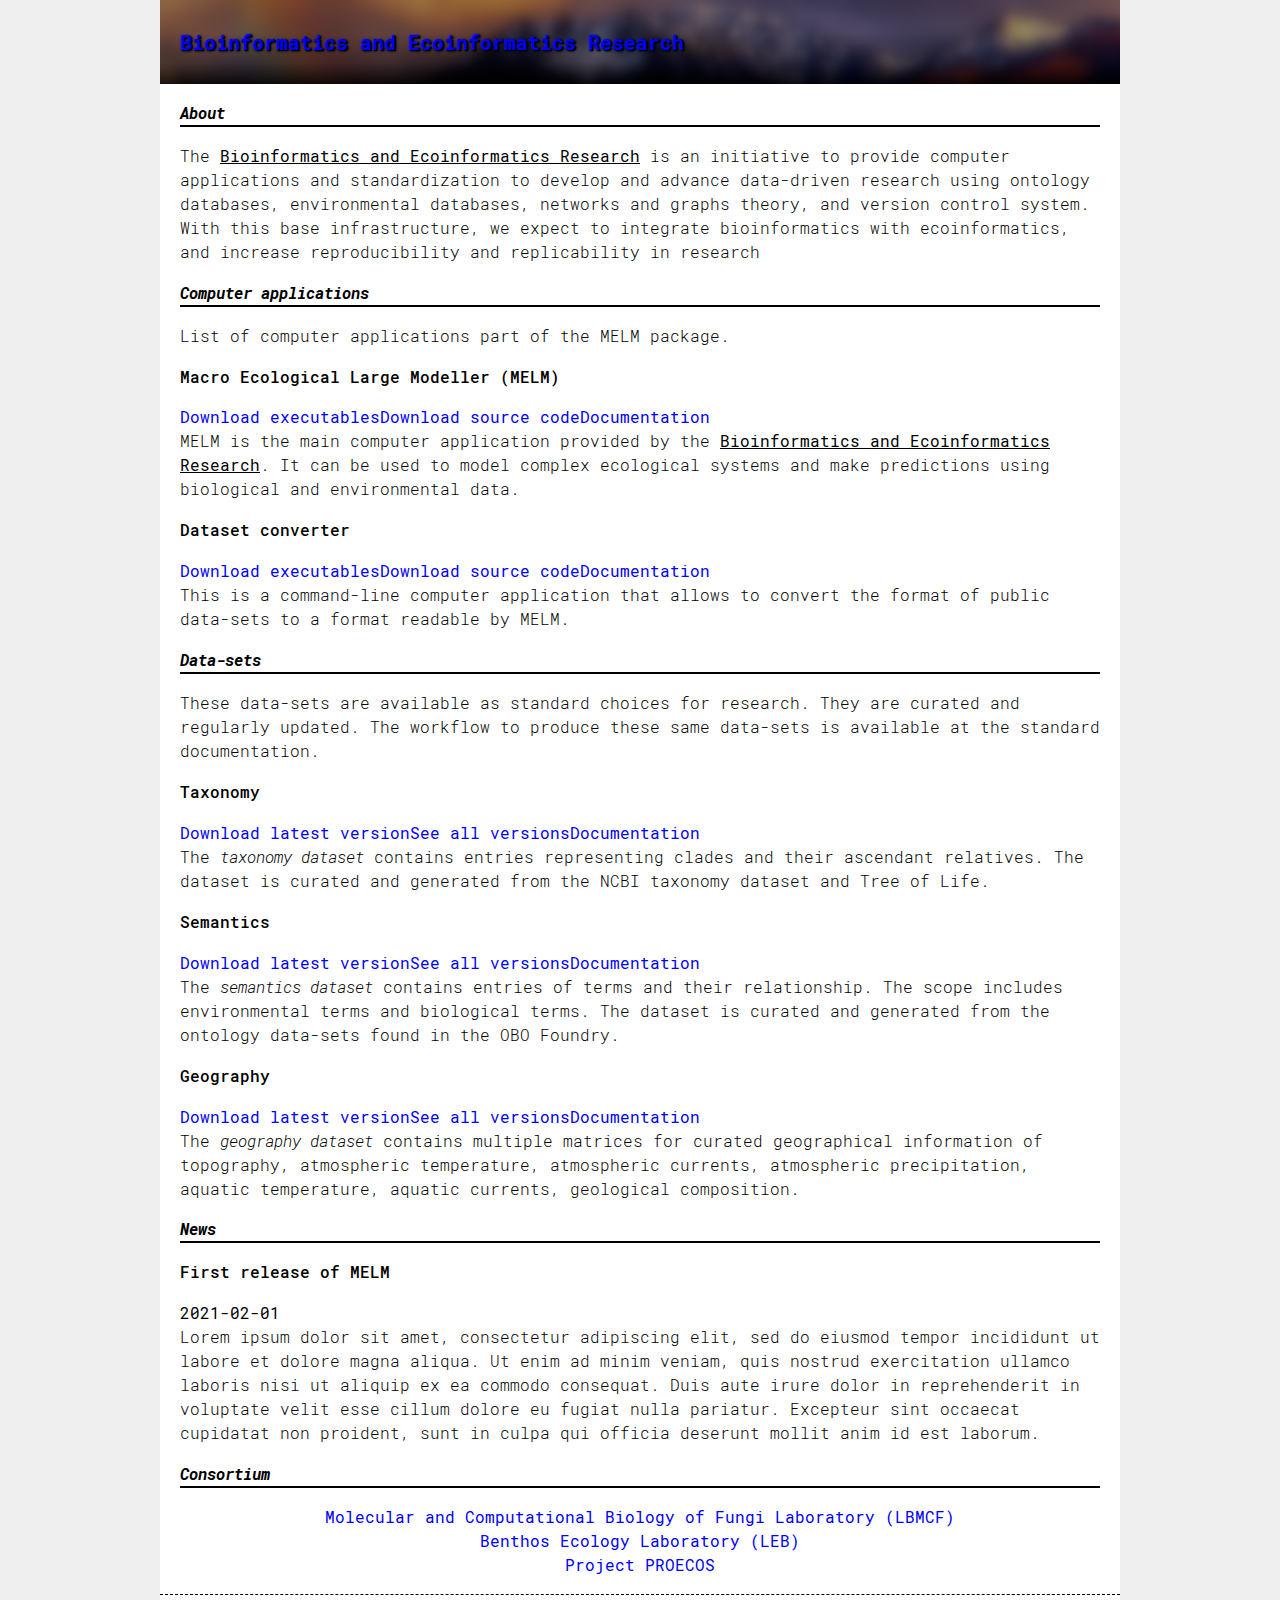
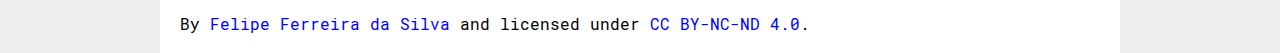
<file: index.html>
<!doctype html>
<html lang="en">
<head>
<title>BioEcoResearch</title>
<meta name="autor" content="Felipe Ferreira da Silva">
<link rel="stylesheet" href="./assets/style.css">
</head>
<body>	
<header>
<h1><a href="./index.html">Bioinformatics and Ecoinformatics Research</a></h1>
</header>
<article>
<h1>About</h1>
<p>The <b><u>Bioinformatics and Ecoinformatics Research</u></b> is an initiative to provide computer applications and standardization to develop and advance data-driven research using ontology databases, environmental databases, networks and graphs theory, and version control system. With this base infrastructure, we expect to integrate bioinformatics with ecoinformatics, and increase reproducibility and replicability in research</p>
<h1>Computer applications</h1>
<p>List of computer applications part of the MELM package.</p>
<h2>Macro Ecological Large Modeller (MELM)</h2>
<nav><a href="./indegx.html">Download executables</a><a href=".">Download source code</a><a href="./documentation.html#MELM">Documentation</a></nav>
<p>MELM is the main computer application provided by the <b><u>Bioinformatics and Ecoinformatics Research</u></b>. It can be used to model complex ecological systems and make predictions using biological and environmental data.</p>
<h2>Dataset converter</h2>
<nav><a href="./index.html">Download executables</a><a href=".">Download source code</a><a href="./documentation.html#Converter">Documentation</a></nav>
<p>This is a command-line computer application that allows to convert the format of public data-sets to a format readable by MELM.</p>
<h1>Data-sets</h1>
<p>These data-sets are available as standard choices for research. They are curated and regularly updated. The workflow to produce these same data-sets is available at the standard documentation.</p>
<h2>Taxonomy</h2>
<nav><a href="./index.html">Download latest version</a><a href=".">See all versions</a><a href="./documentation.html#Taxonomy">Documentation</a></nav>
<p>The <i>taxonomy dataset</i> contains entries representing clades and their ascendant relatives. The dataset is curated and generated from the NCBI taxonomy dataset and Tree of Life.</p>
<h2>Semantics</h2>
<nav><a href="./index.html">Download latest version</a><a href=".">See all versions</a><a href="./documentation.html#Semantics">Documentation</a></nav>
<p>The <i>semantics dataset</i> contains entries of terms and their relationship. The scope includes environmental terms and biological terms. The dataset is curated and generated from the ontology data-sets found in the OBO Foundry.</p>
<h2>Geography</h2>
<nav><a href="./index.html">Download latest version</a><a href=".">See all versions</a><a href="./documentation.html#Geography">Documentation</a></nav>
<p>The <i>geography dataset</i> contains multiple matrices for curated geographical information of topography, atmospheric temperature, atmospheric currents, atmospheric precipitation, aquatic temperature, aquatic currents, geological composition.<p>
<h1>News</h1>
<h2>First release of MELM</h2>
<span>2021-02-01</span>
<p>Lorem ipsum dolor sit amet, consectetur adipiscing elit, sed do eiusmod tempor incididunt ut labore et dolore magna aliqua. Ut enim ad minim veniam, quis nostrud exercitation ullamco laboris nisi ut aliquip ex ea commodo consequat. Duis aute irure dolor in reprehenderit in voluptate velit esse cillum dolore eu fugiat nulla pariatur. Excepteur sint occaecat cupidatat non proident, sunt in culpa qui officia deserunt mollit anim id est laborum.</p>
<h1>Consortium</h1>
<div id="logos">
<a target="_blank" href="https://sites.icb.ufmg.br/lbmcf">Molecular and Computational Biology of Fungi Laboratory (LBMCF)</a><br />
<a target="_blank" href="https://lebufmg.wixsite.com/bentos">Benthos Ecology Laboratory (LEB)</a><br />
<a target="_blank" href="https://lebufmg.wixsite.com/bentos/projects">Project PROECOS</a>
</div>
</article>
<footer>
<p>By <a target="_blank" href="https://github.com/felselva">Felipe Ferreira da Silva</a> and licensed under <a target="_blank" href="https://creativecommons.org/licenses/by-nc-nd/4.0">CC BY-NC-ND 4.0</a>.</p>
</footer>
</body>
</html>
</file>
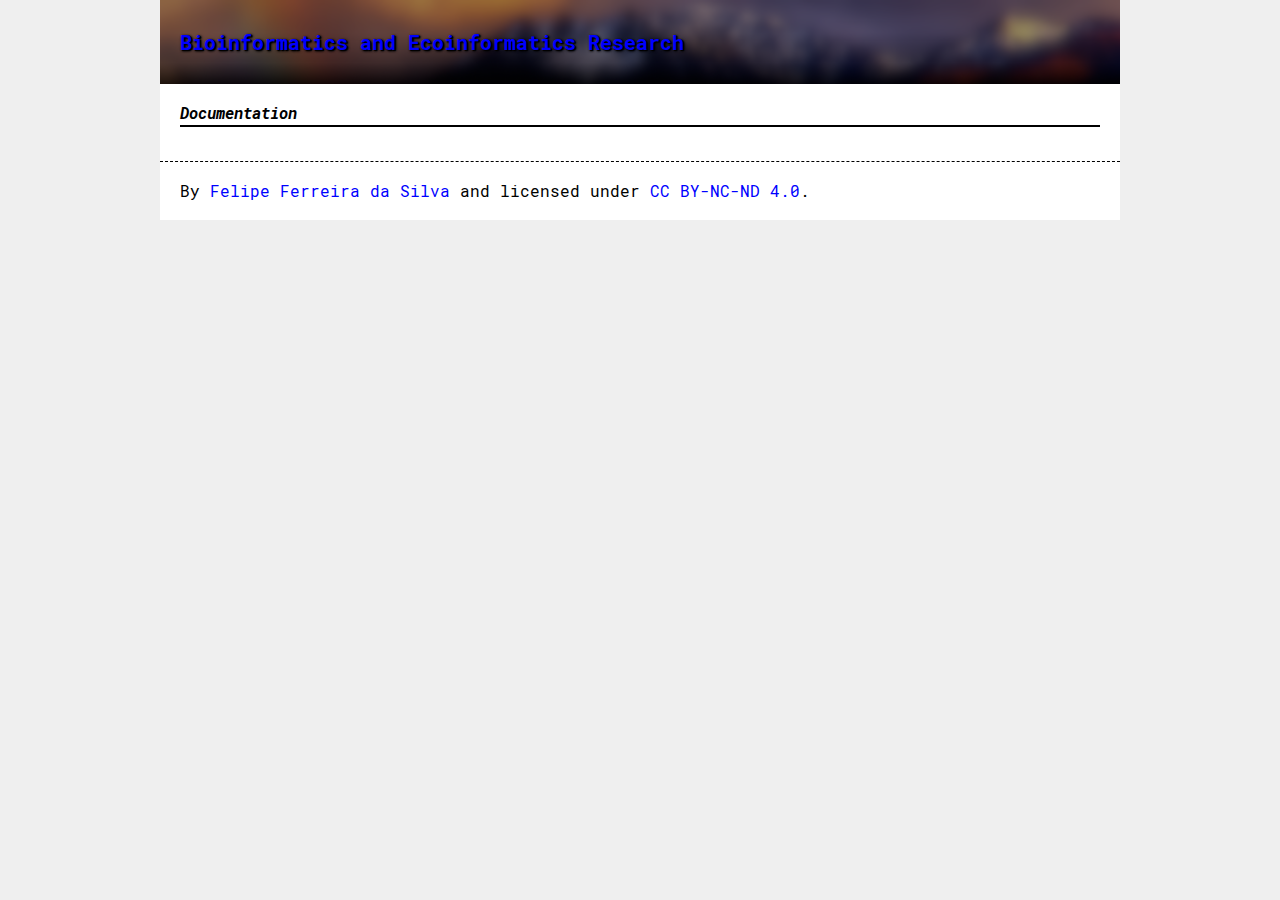
<file: documentation.html>
<!doctype html>
<html lang="en">
<head>
<title>BioEcoResearch Documentation</title>
<meta name="autor" content="Felipe Ferreira da Silva">
<link rel="stylesheet" href="./assets/style.css">
</head>
<body>	
<header>
<h1><a href="./index.html">Bioinformatics and Ecoinformatics Research</a></h1>
</header>
<article>
<h1>Documentation</h1>
<p></p>
</article>
<footer>
<p>By <a target="_blank" href="https://github.com/felselva">Felipe Ferreira da Silva</a> and licensed under <a target="_blank" href="https://creativecommons.org/licenses/by-nc-nd/4.0">CC BY-NC-ND 4.0</a>.</p>
</footer>
</body>
</html>
</file>
<file: assets/style.css>
@font-face {
	font-family: webmono;
	src: url("fonts/RobotoMono-Thin.ttf");
	font-weight: 100;
}

@font-face {
	font-family: webmono;
	src: url("fonts/RobotoMono-ThinItalic.ttf");
	font-weight: 100;
	font-style: oblique;
}

@font-face {
	font-family: webmono;
	src: url("fonts/RobotoMono-Light.ttf");
	font-weight: 300;
}

@font-face {
	font-family: webmono;
	src: url("fonts/RobotoMono-LightItalic.ttf");
	font-weight: 300;
	font-style: oblique;
}

@font-face {
	font-family: webmono;
	src: url("fonts/RobotoMono-Regular.ttf");
	font-weight: 400;
}

@font-face {
	font-family: webmono;
	src: url("fonts/RobotoMono-RegularItalic.ttf");
	font-weight: 400;
	font-style: oblique;
}

@font-face {
	font-family: webmono;
	src: url("fonts/RobotoMono-Medium.ttf");
	font-weight: 500;
}

@font-face {
	font-family: webmono;
	src: url("fonts/RobotoMono-MediumItalic.ttf");
	font-weight: 500;
	font-style: oblique;
}

@font-face {
	font-family: webmono;
	src: url("fonts/RobotoMono-Bold.ttf");
	font-weight: 700;
}

@font-face {
	font-family: webmono;
	src: url("fonts/RobotoMono-BoldItalic.ttf");
	font-weight: 700;
	font-style: oblique;
}

* {
	font-family: inherit;
	font-size: inherit;
	font-weight: inherit;
	line-height: inherit;
	text-decoration: inherit;
	margin: 0px;
	padding: 0px;
	border: 0px;
	background: none;
	color: inherit;
	outline: none;
}

html {
	background-color: #efefef;
	color: black;
	font-family: webmono;
	font-weight: 400;
	font-size: 12pt;
	line-height: 150%;
}

body {
	background-color: white;
	width: 96ch;
	margin-left: auto;
	margin-right: auto;
	padding-top: 0px;
	padding-bottom: 2ex;
}

header {
	background-image: url("./header.png");
	background-color: black;
	background-size: 100% 100%;
	padding-left: 2ch;
	padding-right: 2ch;
	padding-top: 3ch;
	padding-bottom: 3ch;
}

header h1 {
	color: white;
	font-size: 125%;
	font-weight: 700;
	text-shadow: 1px 1px 0 black,
			1px 1px 2px black,
			1px 1px 3px black;
}

a {
	color: blue;
}

a:active {
	text-decoration: underline;
}

a:hover {
	background-color: blue;
	color: white;
	text-decoration: underline;
}

a:focus {
	text-decoration: underline;
}

article {
	border-bottom-color: black;
	border-bottom-style: dashed;
	border-bottom-width: 0.1ex;
	margin-bottom: 2ex;
	padding-bottom: 2ex;
	padding-left: 2ch;
	padding-right: 2ch;
}

article h1 {
	font-weight: 700;
	font-style: oblique;
	margin-top: 2ex;
	margin-bottom: 2ex;
	border-bottom: 0.3ex solid black;
}

article h2 {
	font-weight: 500;
	margin-top: 2ex;
	margin-bottom: 2ex;
}

article p {
	font-weight: 300;
	margin-bottom: 1ex;
}

article u {
	text-decoration: underline;
}

article b {
	font-weight: bolder;
}

article ul {
	list-style: none;
	padding-left: 2ex;
	margin-bottom: 2ex;
}

article ul li {
	text-indent: -2ch;
}

article ul li:before {
	content: "- ";
	font-weight: 500;
}

article ul li span {
	color: gray;
	margin-left: 1ch;
}

#logos {
	text-align: center;
}

footer {
	padding-left: 2ch;
	padding-right: 2ch;
}
</file>
